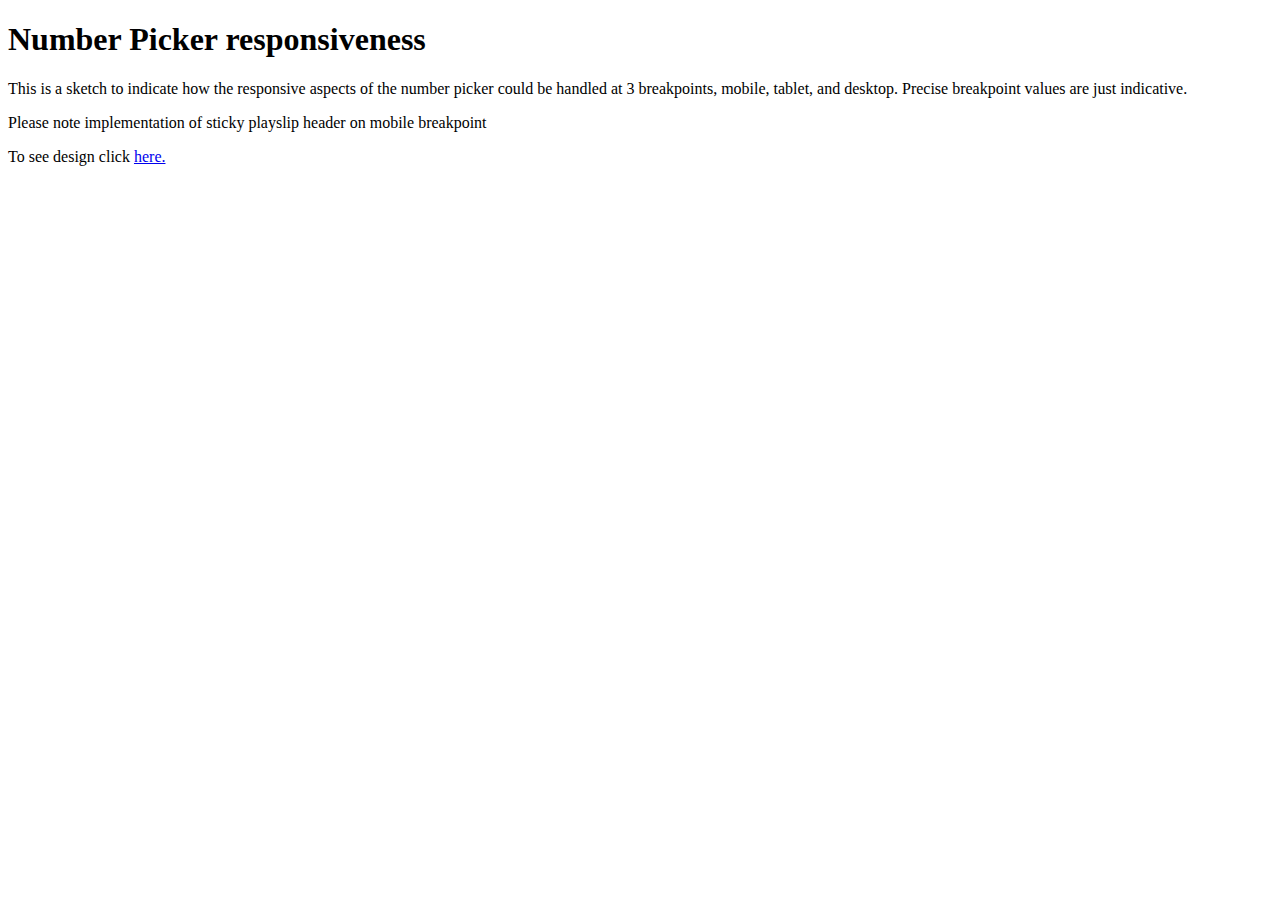
<file: index.html>
<!DOCTYPE html>
<!--[if lt IE 7]>      <html class="no-js lt-ie9 lt-ie8 lt-ie7"> <![endif]-->
<!--[if IE 7]>         <html class="no-js lt-ie9 lt-ie8"> <![endif]-->
<!--[if IE 8]>         <html class="no-js lt-ie9"> <![endif]-->
<!--[if gt IE 8]>      <html class="no-js"> <!--<![endif]-->
<html>
    <head>
        <meta charset="utf-8">
        <meta http-equiv="X-UA-Compatible" content="IE=edge">
        <title></title>
        <meta name="description" content="">
        <meta name="viewport" content="width=device-width, initial-scale=1">
        <link rel="stylesheet" href="">
    </head>
    <body>
        <!--[if lt IE 7]>
            <p class="browsehappy">You are using an <strong>outdated</strong> browser. Please <a href="#">upgrade your browser</a> to improve your experience.</p>
        <![endif]-->
        <h1>Number Picker responsiveness</h1>
        <p>This is a sketch to indicate how the responsive aspects of the number picker could be handled at 3 breakpoints, mobile, tablet, and desktop. Precise breakpoint values are just indicative.</p>
        <p>Please note implementation of sticky playslip header on mobile breakpoint</p>
        <p>To see design click <a href="NPicker_test.html">here.</a></p>
        
    </body>
</html>
</file>
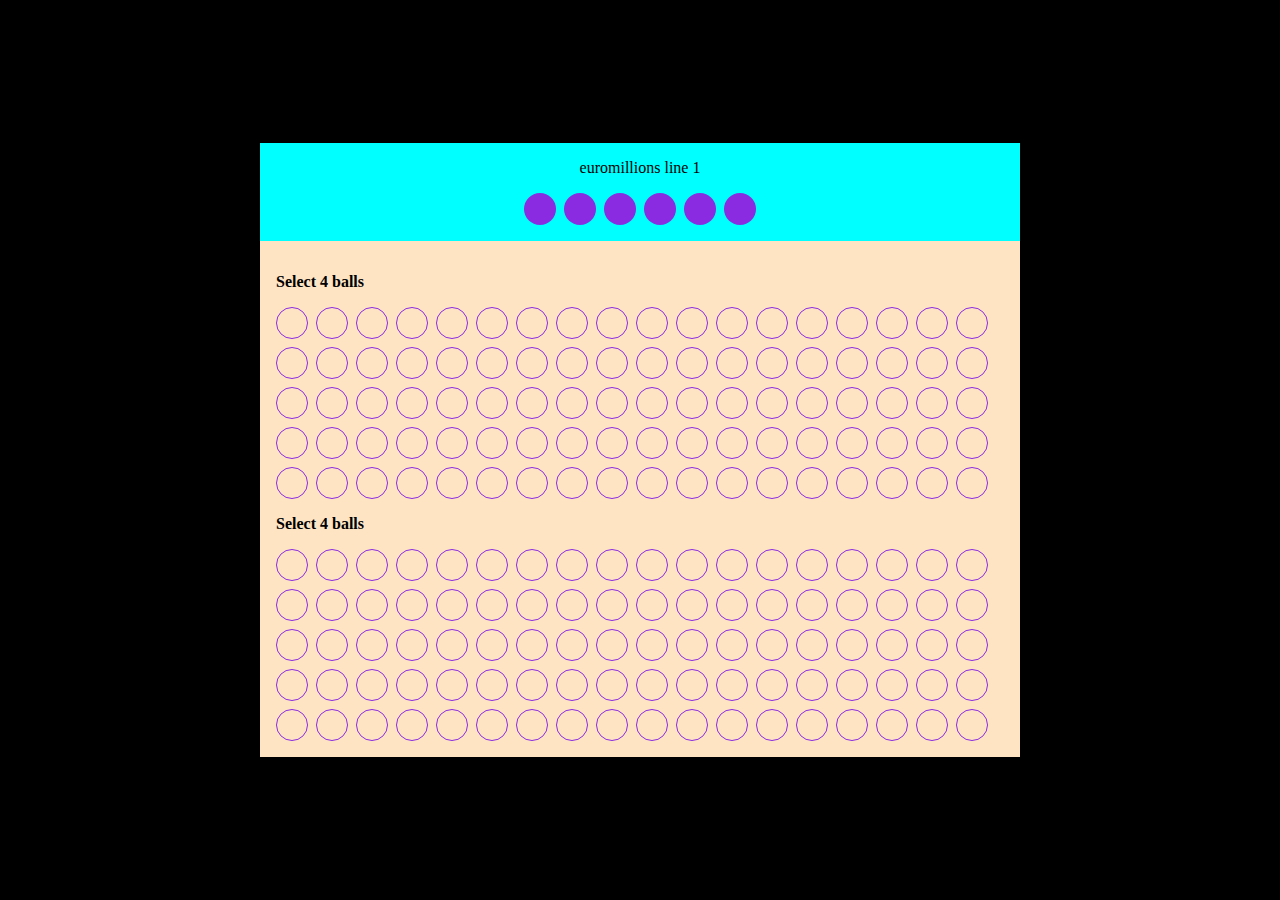
<file: NPicker_test.html>
<!DOCTYPE html>
<!--[if lt IE 7]>      <html class="no-js lt-ie9 lt-ie8 lt-ie7"> <![endif]-->
<!--[if IE 7]>         <html class="no-js lt-ie9 lt-ie8"> <![endif]-->
<!--[if IE 8]>         <html class="no-js lt-ie9"> <![endif]-->
<!--[if gt IE 8]>      <html class="no-js"> <!--<![endif]-->
<html>
    <head>
        <meta charset="utf-8">
        <meta http-equiv="X-UA-Compatible" content="IE=edge">
        <title></title>
        <meta name="description" content="">
        <meta name="viewport" content="width=device-width, initial-scale=1">
        <link rel="stylesheet" href="NP_styles.css">
    </head>
    <body>
        <!--[if lt IE 7]>
            <p class="browsehappy">You are using an <strong>outdated</strong> browser. Please <a href="#">upgrade your browser</a> to improve your experience.</p>
        <![endif]-->
        <div class="wrapper">
            <div class="numberPicker">        
                <div class="selected-wrap">
                    <p>euromillions line 1</p>
                    <div class="selectedLine">
                        <div class="ball"></div>
                        <div class="ball"></div>
                        <div class="ball"></div>
                        <div class="ball"></div>
                        <div class="ball"></div>
                        <div class="ball"></div>
                    </div>
                </div>
                <div class="picker-wrap">
                    <div class="picker-section">
                        <div class="section-title">
                            <p>Select 4 balls</p>
                            <div class="ball-wrap">
                                <div class="ball"></div>
                                <div class="ball"></div>
                                <div class="ball"></div>
                                <div class="ball"></div>
                                <div class="ball"></div>
                                <div class="ball"></div>                
                                <div class="ball"></div>
                                <div class="ball"></div>
                                <div class="ball"></div>
                                <div class="ball"></div>
                                <div class="ball"></div>
                                <div class="ball"></div>                
                                <div class="ball"></div>
                                <div class="ball"></div>
                                <div class="ball"></div>
                                <div class="ball"></div>
                                <div class="ball"></div>
                                <div class="ball"></div>                
                                <div class="ball"></div>
                                <div class="ball"></div>
                                <div class="ball"></div>
                                <div class="ball"></div>
                                <div class="ball"></div>
                                <div class="ball"></div>                
                                <div class="ball"></div>
                                <div class="ball"></div>
                                <div class="ball"></div>
                                <div class="ball"></div>
                                <div class="ball"></div>
                                <div class="ball"></div>
                                <div class="ball"></div>
                                <div class="ball"></div>
                                <div class="ball"></div>
                                <div class="ball"></div>
                                <div class="ball"></div>
                                <div class="ball"></div>                
                                <div class="ball"></div>
                                <div class="ball"></div>
                                <div class="ball"></div>
                                <div class="ball"></div>
                                <div class="ball"></div>
                                <div class="ball"></div>                
                                <div class="ball"></div>
                                <div class="ball"></div>
                                <div class="ball"></div>
                                <div class="ball"></div>
                                <div class="ball"></div>
                                <div class="ball"></div>                
                                <div class="ball"></div>
                                <div class="ball"></div>
                                <div class="ball"></div>
                                <div class="ball"></div>
                                <div class="ball"></div>
                                <div class="ball"></div>                
                                <div class="ball"></div>
                                <div class="ball"></div>
                                <div class="ball"></div>
                                <div class="ball"></div>
                                <div class="ball"></div>
                                <div class="ball"></div>
                                <div class="ball"></div>
                                <div class="ball"></div>
                                <div class="ball"></div>
                                <div class="ball"></div>
                                <div class="ball"></div>
                                <div class="ball"></div>                
                                <div class="ball"></div>
                                <div class="ball"></div>
                                <div class="ball"></div>
                                <div class="ball"></div>
                                <div class="ball"></div>
                                <div class="ball"></div>                
                                <div class="ball"></div>
                                <div class="ball"></div>
                                <div class="ball"></div>
                                <div class="ball"></div>
                                <div class="ball"></div>
                                <div class="ball"></div>                
                                <div class="ball"></div>
                                <div class="ball"></div>
                                <div class="ball"></div>
                                <div class="ball"></div>
                                <div class="ball"></div>
                                <div class="ball"></div>                
                                <div class="ball"></div>
                                <div class="ball"></div>
                                <div class="ball"></div>
                                <div class="ball"></div>
                                <div class="ball"></div>
                                <div class="ball"></div>
                            </div>
                        </div>
                    </div>
                    <div class="picker-section">
                        <div class="section-title">
                            <p>Select 4 balls</p>
                            <div class="ball-wrap">
                                <div class="ball"></div>
                                <div class="ball"></div>
                                <div class="ball"></div>
                                <div class="ball"></div>
                                <div class="ball"></div>
                                <div class="ball"></div>                
                                <div class="ball"></div>
                                <div class="ball"></div>
                                <div class="ball"></div>
                                <div class="ball"></div>
                                <div class="ball"></div>
                                <div class="ball"></div>                
                                <div class="ball"></div>
                                <div class="ball"></div>
                                <div class="ball"></div>
                                <div class="ball"></div>
                                <div class="ball"></div>
                                <div class="ball"></div>                
                                <div class="ball"></div>
                                <div class="ball"></div>
                                <div class="ball"></div>
                                <div class="ball"></div>
                                <div class="ball"></div>
                                <div class="ball"></div>                
                                <div class="ball"></div>
                                <div class="ball"></div>
                                <div class="ball"></div>
                                <div class="ball"></div>
                                <div class="ball"></div>
                                <div class="ball"></div>
                                <div class="ball"></div>
                                <div class="ball"></div>
                                <div class="ball"></div>
                                <div class="ball"></div>
                                <div class="ball"></div>
                                <div class="ball"></div>                
                                <div class="ball"></div>
                                <div class="ball"></div>
                                <div class="ball"></div>
                                <div class="ball"></div>
                                <div class="ball"></div>
                                <div class="ball"></div>                
                                <div class="ball"></div>
                                <div class="ball"></div>
                                <div class="ball"></div>
                                <div class="ball"></div>
                                <div class="ball"></div>
                                <div class="ball"></div>                
                                <div class="ball"></div>
                                <div class="ball"></div>
                                <div class="ball"></div>
                                <div class="ball"></div>
                                <div class="ball"></div>
                                <div class="ball"></div>                
                                <div class="ball"></div>
                                <div class="ball"></div>
                                <div class="ball"></div>
                                <div class="ball"></div>
                                <div class="ball"></div>
                                <div class="ball"></div>
                                <div class="ball"></div>
                                <div class="ball"></div>
                                <div class="ball"></div>
                                <div class="ball"></div>
                                <div class="ball"></div>
                                <div class="ball"></div>                
                                <div class="ball"></div>
                                <div class="ball"></div>
                                <div class="ball"></div>
                                <div class="ball"></div>
                                <div class="ball"></div>
                                <div class="ball"></div>                
                                <div class="ball"></div>
                                <div class="ball"></div>
                                <div class="ball"></div>
                                <div class="ball"></div>
                                <div class="ball"></div>
                                <div class="ball"></div>                
                                <div class="ball"></div>
                                <div class="ball"></div>
                                <div class="ball"></div>
                                <div class="ball"></div>
                                <div class="ball"></div>
                                <div class="ball"></div>                
                                <div class="ball"></div>
                                <div class="ball"></div>
                                <div class="ball"></div>
                                <div class="ball"></div>
                                <div class="ball"></div>
                                <div class="ball"></div>
                            </div>
                        </div>
                    </div>

                </div>
            </div>
        </div>
        <script src="" async defer></script>
    </body>
</html>
</file>
<file: NP_styles.css>
body {
    padding: 0px;
    margin: 0px;
}

.wrapper {
    position: relative;
    margin: 0px;
    width: 100vw;
    height: 100vh;
    background-color: black;
}

.numberPicker {
    position: relative;
    width: 100%;
    height: 100%;
    padding: 0px;
    box-sizing: border-box;
    background-color: bisque;   
    overflow: scroll;
}

.selected-wrap {
    position: sticky;
    top: 0;
    width: 100%;
    box-sizing: border-box;
    background-color: aqua;
    display: flex;
    flex-direction: column;
    align-items: center;
    padding: 1rem;
    gap: 1rem;
}

.selected-wrap * {
    margin: 0px;
}

.ball {
    width: 2rem;
    height: 2rem;
    border-radius: 16px;
    box-sizing: border-box;
    background-color: blueviolet;
}

.selectedLine {
    display: flex;
    flex-direction: row;
    gap: 0.5rem;
}

.picker-wrap {
    margin: 0px;
    box-sizing: border-box;
    padding: 1rem;
    width: 100%;

}

.picker-section {
    width: 100%;
}
.section-title {
    font-weight: bold;
}

.ball-wrap {
    /* background-color: rebeccapurple; */
    display: flex;
    flex-direction: row;
    gap: 0.5rem;
    flex-wrap: wrap;
    justify-content: flex-start;
}

.ball-wrap .ball {
    background-color: transparent;
    border-color: blueviolet;
    border-style: solid;
    border-width: 1px;
    
}

.ball-wrap .ball:hover, .ball-wrap .ball:focus {
    transform: scale(1.2);
    transition: transform 0.2s ease;
}



@media screen and (min-width: 600px) {
    .wrapper {
        display: flex;
    }
    .numberPicker {
        position: absolute;
        bottom: 0px;
        height: auto;
        overflow: auto;
    }
    .selected-wrap {
        position: static;
    }
}

@media screen and (min-width: 1100px) {
    .wrapper {
        display: flex;
        align-items: center;
        justify-content: center;
    }
    .numberPicker {
        position: relative;
        width: 760px;        
        height: auto;
        overflow: auto;        
    }
}
</file>
